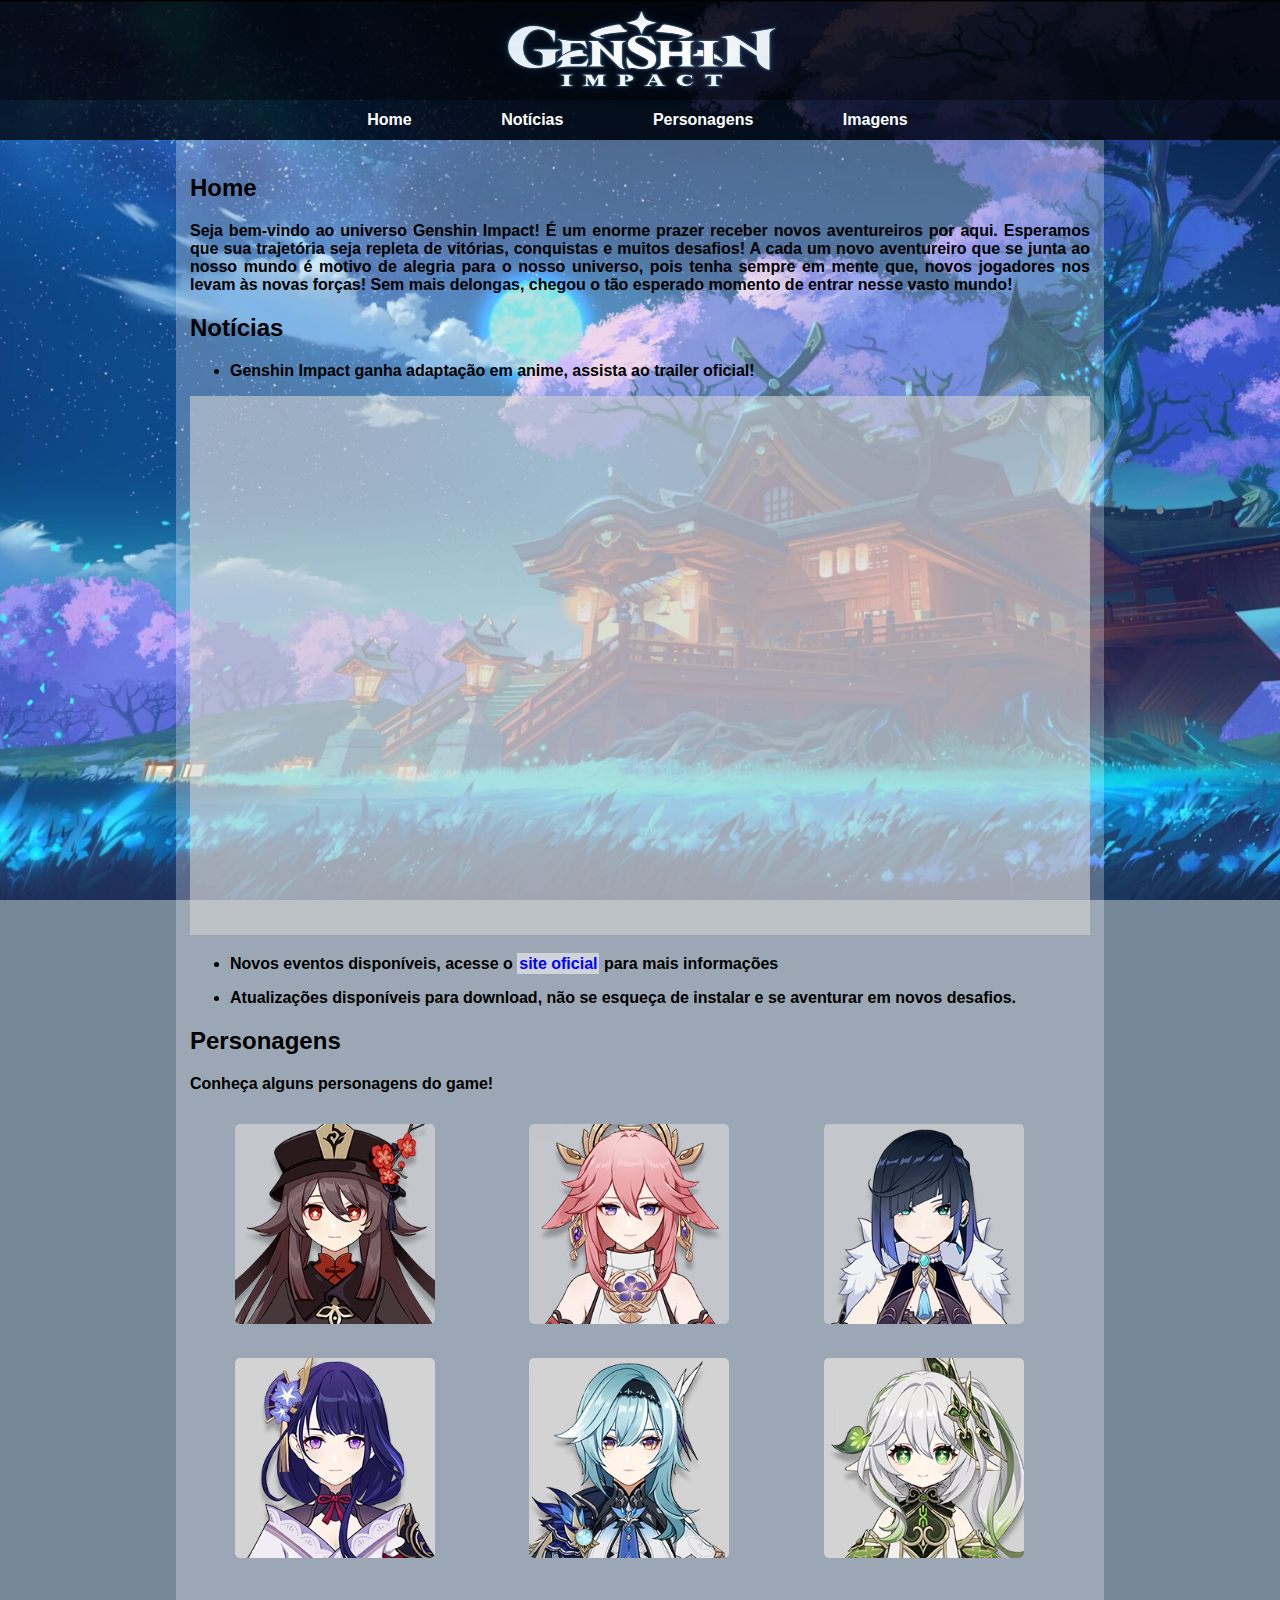
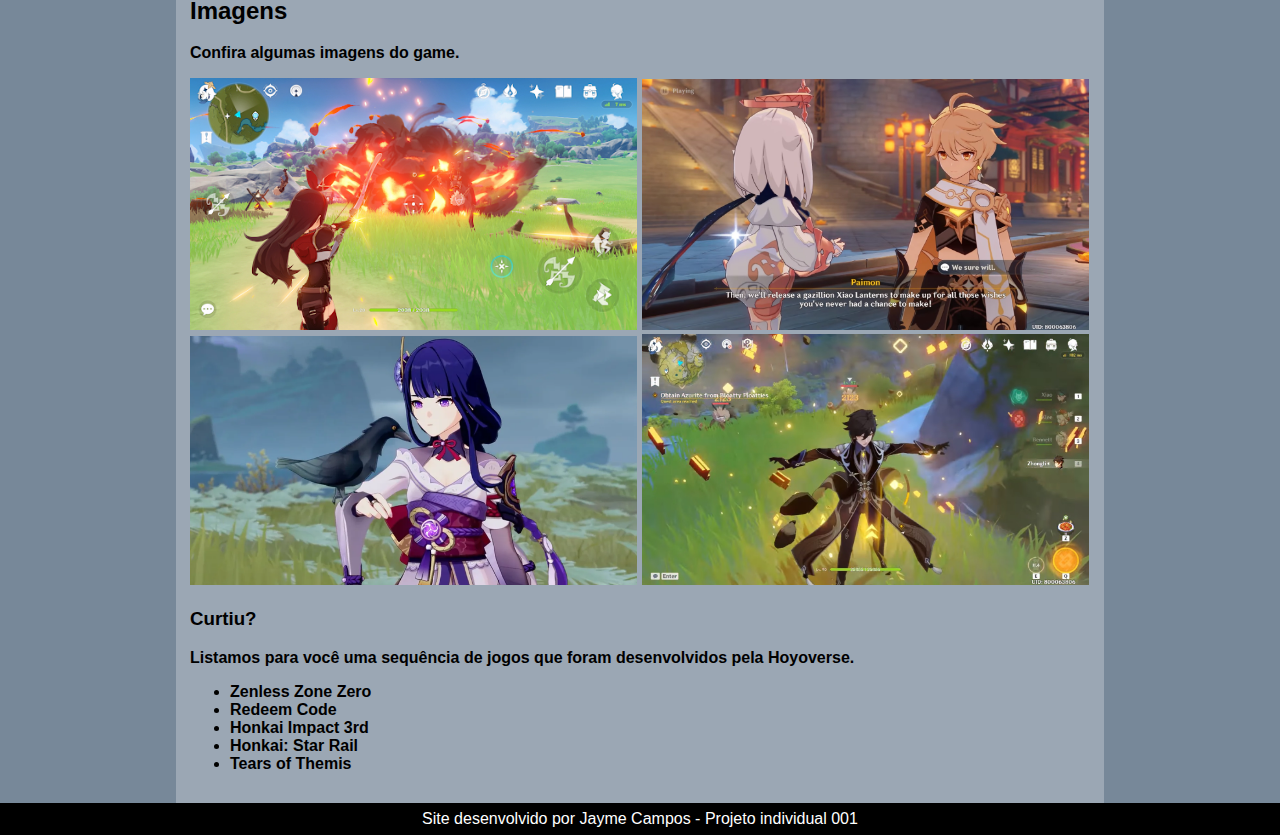
<file: Genshin/index.html>
<!DOCTYPE html>
<html lang="pt-br">
<head>
    <meta charset="UTF-8">
    <meta http-equiv="X-UA-Compatible" content="IE=edge">
    <meta name="viewport" content="width=device-width, initial-scale=1.0">
    <title>Genshin Impact - Início</title>
    <link rel="shortcut icon" href="imagens/favicon.ico.png" type="image/x-icon">
    <link rel="stylesheet" href="style.css">
    <header>
        <div class="logo">
            <img src="imagens/logo.png" alt="logo Genshin">
        </div>
    </header>
    <nav>
        <a href="#">Home</a>
        <a href="#">Notícias</a>
        <a href="#">Personagens</a>
        <a href="#">Imagens</a>
    </nav>
    <main class=".menu">
        <div class="imagem fundo">
            <article>
                <section>
                    <h2>Home</h2>
                    <p class="home"> Seja bem-vindo ao universo Genshin Impact! É um enorme prazer receber novos aventureiros por aqui. 
                        Esperamos que sua trajetória seja repleta de vitórias, conquistas e muitos desafios! A cada um novo aventureiro que se junta ao nosso mundo
                        é motivo de alegria para o nosso universo, pois tenha sempre em mente que, novos jogadores nos levam às novas forças! Sem mais delongas, chegou
                        o tão esperado momento de entrar nesse vasto mundo!
                    </p>
                </section>
                <section>
                    <h2>Notícias</h2>
                    <ul>
                        <li>
                            <p class="notícias"> Genshin Impact ganha adaptação em anime, assista ao trailer oficial!</p>
                        </li>
                    </ul>
                    <div class="video">
                        <iframe width="956" height="538" src="https://www.youtube.com/embed/6jY2f6OkpBo" title="Genshin Impact Anime Concept Trailer | Hoyoverse x ufotable" frameborder="0" allow="accelerometer; autoplay; clipboard-write; encrypted-media; gyroscope; picture-in-picture" allowfullscreen></iframe>
                    </div>
                    <ul>
                        <li>
                            <p class="notícias"> Novos eventos disponíveis, acesse o <a href="https://genshin.hoyoverse.com/pt/news">site oficial</a> para mais informações</p>
                        </li>
                        <li>
                            <p class="notícias"> Atualizações disponíveis para download, não se esqueça de instalar e se aventurar em novos desafios.</p>
                        </li>
                    </ul>
                </section>
                <section class="parte03">
                    <h2>Personagens</h2>
                    <p class="personagens"> Conheça alguns personagens do game!</p>
                    <div class="avatar01">
                        <img src="imagens/personagens/Hutao.png" alt="personagemV1">
                        <p>Hutao</p>
                    </div>
                    <div class="avatar01">
                        <img src="imagens/personagens/Yae.png" alt="personagemV2">
                        <p>Yae</p>
                    </div>
                    <div class="avatar01">
                        <img src="imagens/personagens/Yelan.png" alt="personagemV3">
                        <p>Yelan</p>
                    </div>
                    <div class="avatar02">
                        <img src="imagens/personagens/Raiden.png" alt="personagemJ1">
                        <p>Raiden</p>
                    </div>
                    <div class="avatar02">
                        <img src="imagens/personagens/Eula.png" alt="personagemJ2">
                        <p>Eula</p>
                    </div>
                    <div class="avatar02">
                        <img src="imagens/personagens/Nahida.png" alt="personagemJ3">
                        <p>Nahida</p>
                    </div>
                </section>
                <section>
                    <h2>Imagens</h2>
                    <p class="imagens"> Confira algumas imagens do game.</p>
                    <img class="gameplay" src="imagens/cenas/gameplay01.jpeg" alt="amber_gameplay">
                    <img class="gameplay" src="imagens/cenas/gameplay02.jpg" alt="cutscene"> <br>
                    <img class="gameplay" src="imagens/cenas/gameplay03.png" alt="raiden_cutscene">
                    <img class="gameplay" src="imagens/cenas/gameplay04.jpg" alt="zhongli_gameplay">
                </section>
            </article>
            <aside>
                <h3>Curtiu?</h3>
                <p>Listamos para você uma sequência de jogos que foram desenvolvidos pela Hoyoverse.</p>
                <ul>
                    <li>Zenless Zone Zero</li>
                    <li>Redeem Code</li>
                    <li>Honkai Impact 3rd</li>
                    <li>Honkai: Star Rail</li>
                    <li>Tears of Themis</li>
                </ul>
            </aside>
                </main>
        </div>
    <footer>
        <p>Site desenvolvido por Jayme Campos - Projeto individual 001</p>
    </footer>
</body>
</html>
</file>
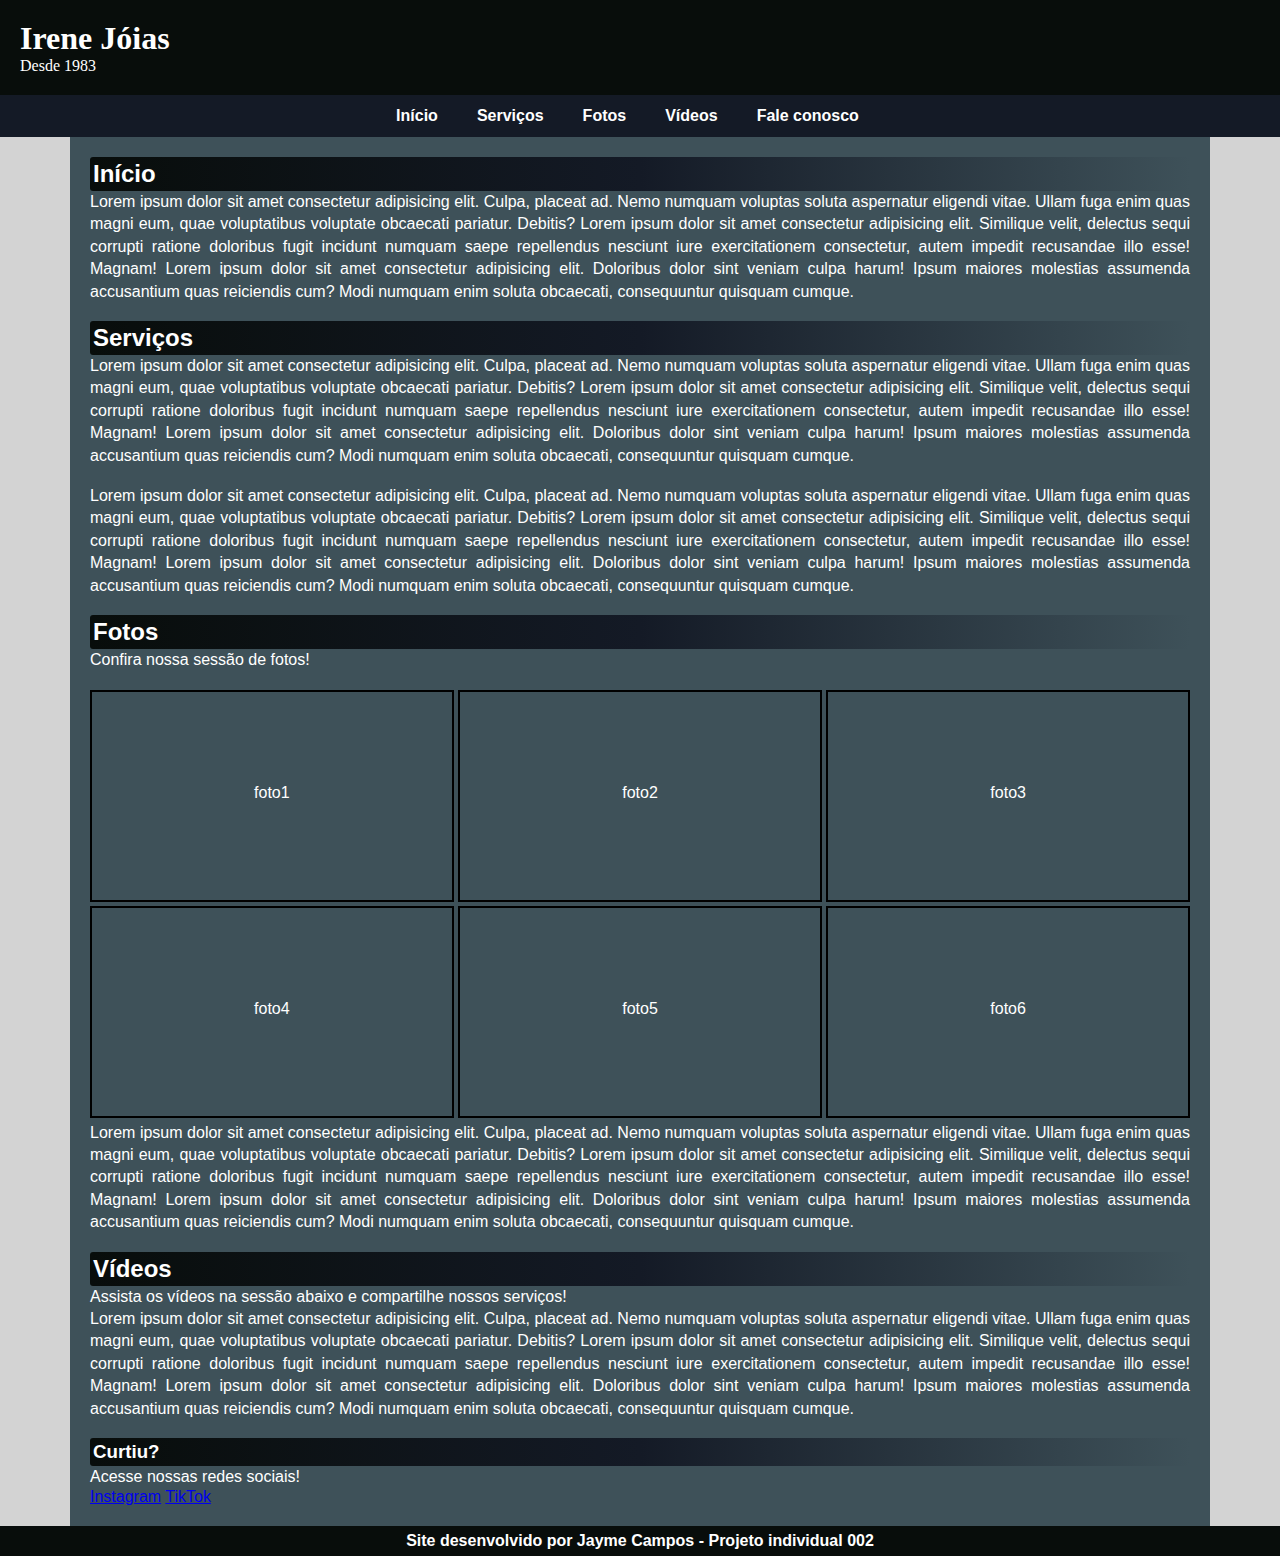
<file: IreneJoias/index.html>
<!DOCTYPE html>
<html lang="pt-br">
<head>
    <meta charset="UTF-8">
    <meta http-equiv="X-UA-Compatible" content="IE=edge">
    <meta name="viewport" content="width=device-width, initial-scale=1.0">
    <title>Irene Jóias - Início</title>
    <link rel="stylesheet" href="style.css">
</head>
<body>
    <header>
        <h1>Irene Jóias</h1>
        <p>Desde 1983</p>
    </header>
    <nav>
        <a href="#">Início</a>
        <a href="#">Serviços</a>
        <a href="#">Fotos</a>
        <a href="#">Vídeos</a>
        <a href="#">Fale conosco</a>
    </nav>
    <main>
        <article>
            <section>
                <h2>Início</h2>
                <p>
                    Lorem ipsum dolor sit amet consectetur adipisicing elit. Culpa, placeat ad. Nemo numquam voluptas soluta aspernatur eligendi vitae. 
                    Ullam fuga enim quas magni eum, quae voluptatibus voluptate obcaecati pariatur. Debitis? Lorem ipsum dolor sit amet consectetur adipisicing elit. 
                    Similique velit, delectus sequi corrupti ratione doloribus fugit incidunt numquam saepe repellendus nesciunt iure exercitationem consectetur, 
                    autem impedit recusandae illo esse! Magnam! Lorem ipsum dolor sit amet consectetur adipisicing elit. Doloribus dolor sint veniam culpa harum! 
                    Ipsum maiores molestias assumenda accusantium quas reiciendis cum? Modi numquam enim soluta obcaecati, consequuntur quisquam cumque.
                </p>
                <br>
            </section>
        </article>
        <article>
            <section>
                <h2>Serviços</h2>
                <p>
                    Lorem ipsum dolor sit amet consectetur adipisicing elit. Culpa, placeat ad. Nemo numquam voluptas soluta aspernatur eligendi vitae. 
                    Ullam fuga enim quas magni eum, quae voluptatibus voluptate obcaecati pariatur. Debitis? Lorem ipsum dolor sit amet consectetur adipisicing elit. 
                    Similique velit, delectus sequi corrupti ratione doloribus fugit incidunt numquam saepe repellendus nesciunt iure exercitationem consectetur, 
                    autem impedit recusandae illo esse! Magnam! Lorem ipsum dolor sit amet consectetur adipisicing elit. Doloribus dolor sint veniam culpa harum! 
                    Ipsum maiores molestias assumenda accusantium quas reiciendis cum? Modi numquam enim soluta obcaecati, consequuntur quisquam cumque.
                </p>

                <br>

                <p>
                    Lorem ipsum dolor sit amet consectetur adipisicing elit. Culpa, placeat ad. Nemo numquam voluptas soluta aspernatur eligendi vitae. 
                    Ullam fuga enim quas magni eum, quae voluptatibus voluptate obcaecati pariatur. Debitis? Lorem ipsum dolor sit amet consectetur adipisicing elit. 
                    Similique velit, delectus sequi corrupti ratione doloribus fugit incidunt numquam saepe repellendus nesciunt iure exercitationem consectetur, 
                    autem impedit recusandae illo esse! Magnam! Lorem ipsum dolor sit amet consectetur adipisicing elit. Doloribus dolor sint veniam culpa harum! 
                    Ipsum maiores molestias assumenda accusantium quas reiciendis cum? Modi numquam enim soluta obcaecati, consequuntur quisquam cumque.
                </p>
                <br>
            </section>
        </article>
        <article>
            <section>
                <h2>Fotos</h2>
                <p>Confira nossa sessão de fotos!</p>

                <br>

                <div><p>foto1</p></div>
                <div><p>foto2</p></div>
                <div><p>foto3</p></div>
                <div><p>foto4</p></div>
                <div><p>foto5</p></div>
                <div><p>foto6</p></div>

                <p>
                    Lorem ipsum dolor sit amet consectetur adipisicing elit. Culpa, placeat ad. Nemo numquam voluptas soluta aspernatur eligendi vitae. 
                    Ullam fuga enim quas magni eum, quae voluptatibus voluptate obcaecati pariatur. Debitis? Lorem ipsum dolor sit amet consectetur adipisicing elit. 
                    Similique velit, delectus sequi corrupti ratione doloribus fugit incidunt numquam saepe repellendus nesciunt iure exercitationem consectetur, 
                    autem impedit recusandae illo esse! Magnam! Lorem ipsum dolor sit amet consectetur adipisicing elit. Doloribus dolor sint veniam culpa harum! 
                    Ipsum maiores molestias assumenda accusantium quas reiciendis cum? Modi numquam enim soluta obcaecati, consequuntur quisquam cumque.
                </p>
                <br>
            </section>
        </article>
        <article>
            <section>
                <h2>Vídeos</h2>
                <p>Assista os vídeos na sessão abaixo e compartilhe nossos serviços!</p>
                <p>
                    Lorem ipsum dolor sit amet consectetur adipisicing elit. Culpa, placeat ad. Nemo numquam voluptas soluta aspernatur eligendi vitae. 
                    Ullam fuga enim quas magni eum, quae voluptatibus voluptate obcaecati pariatur. Debitis? Lorem ipsum dolor sit amet consectetur adipisicing elit. 
                    Similique velit, delectus sequi corrupti ratione doloribus fugit incidunt numquam saepe repellendus nesciunt iure exercitationem consectetur, 
                    autem impedit recusandae illo esse! Magnam! Lorem ipsum dolor sit amet consectetur adipisicing elit. Doloribus dolor sint veniam culpa harum! 
                    Ipsum maiores molestias assumenda accusantium quas reiciendis cum? Modi numquam enim soluta obcaecati, consequuntur quisquam cumque.
                </p>
                <br>
            </section>
        </article>
        <aside>
            <h3>Curtiu?</h3>
    
            <p>Acesse nossas redes sociais!</p>
    
            <a href="#">Instagram</a>
            <a href="#">TikTok</a>
        </aside>
    </main>
    <footer>
        <p>Site desenvolvido por Jayme Campos - Projeto individual 002</p>
    </footer>
</body>
</html>
</file>
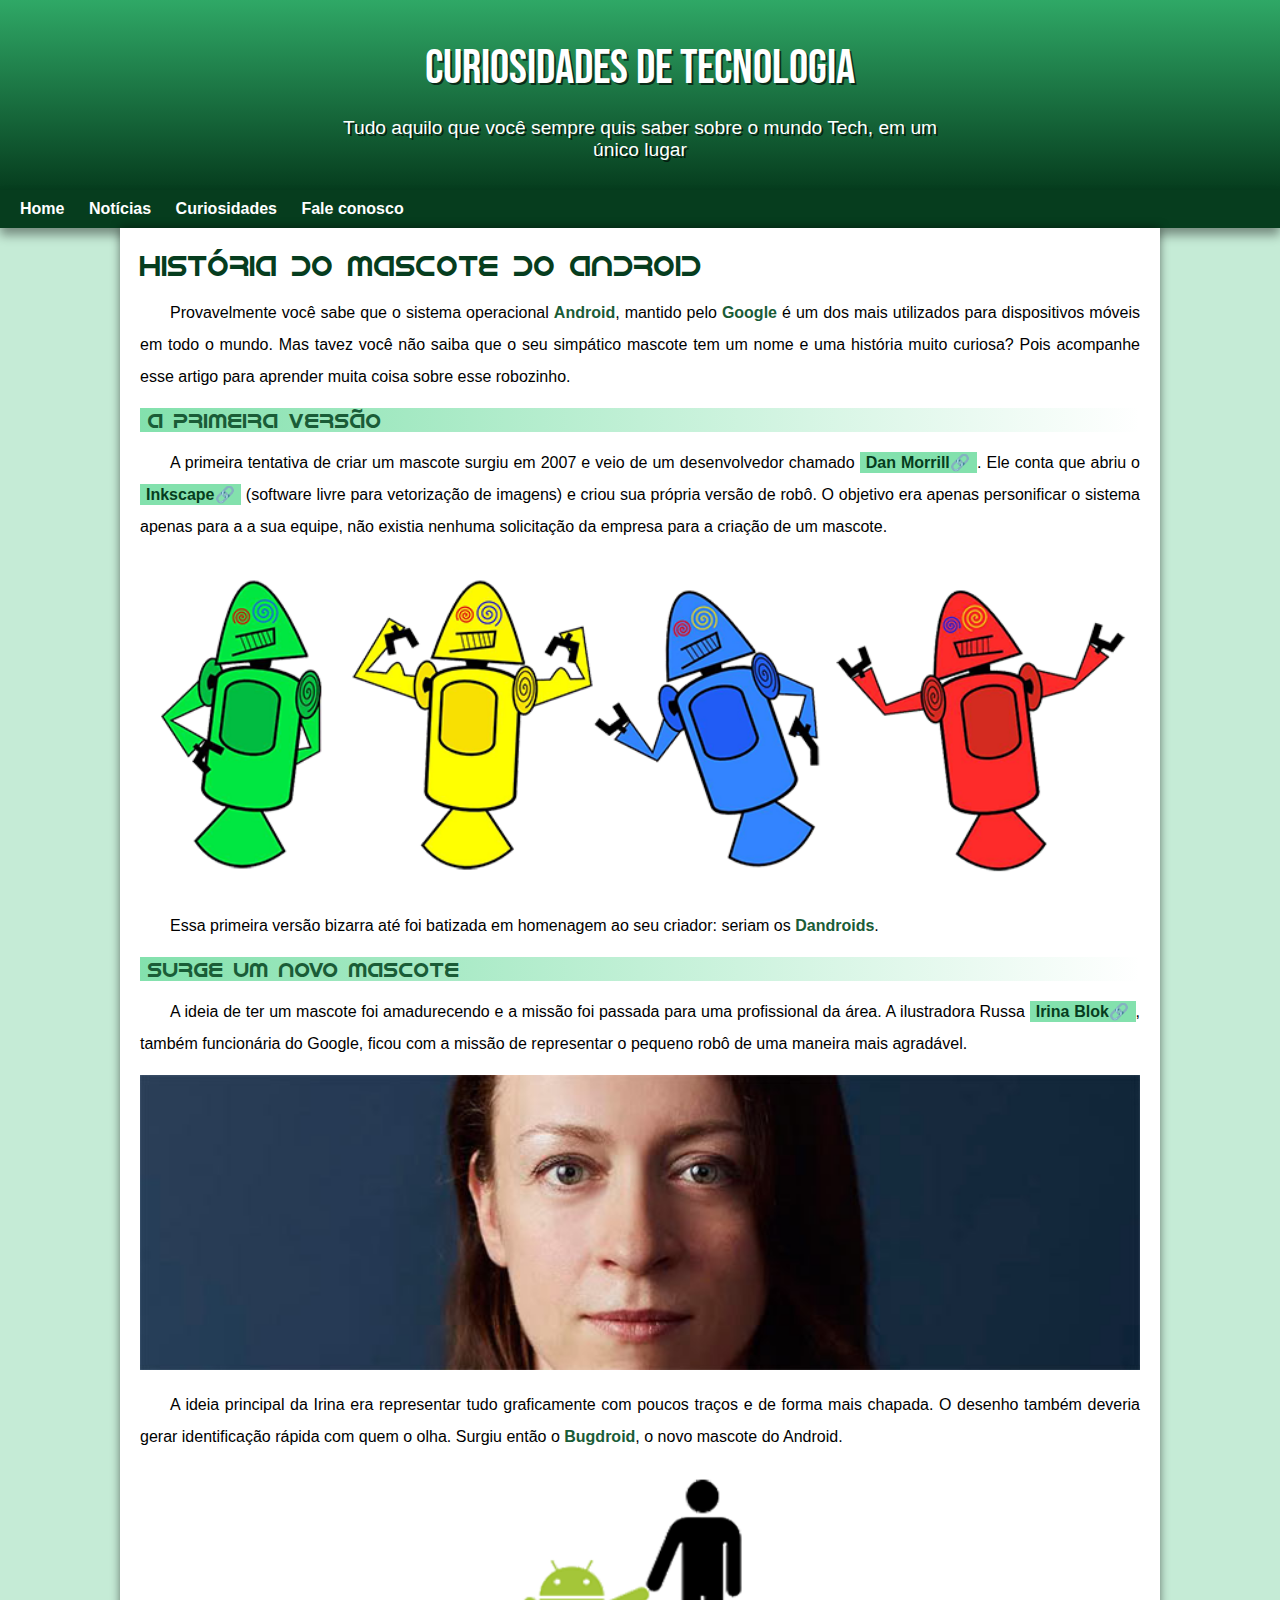
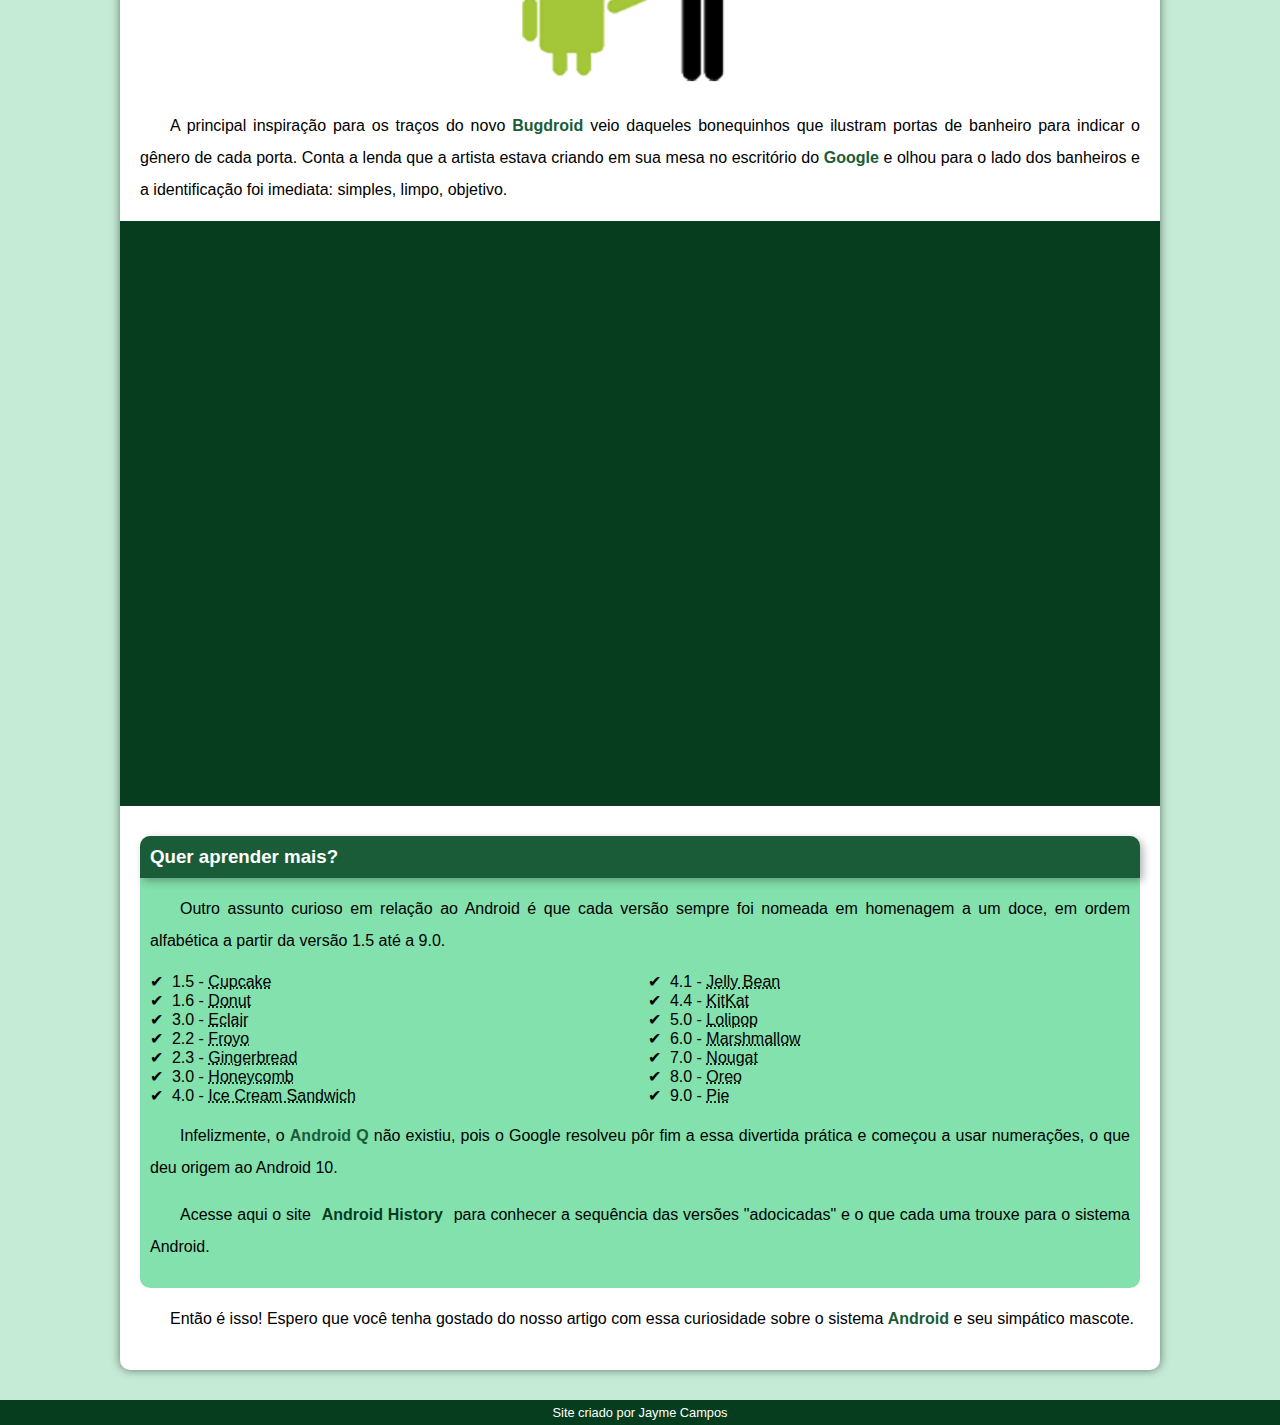
<file: Bugdroid/android.html>
<!DOCTYPE html>
<html lang="pt-br">
<head>
    <meta charset="UTF-8">
    <meta http-equiv="X-UA-Compatible" content="IE=edge">
    <meta name="viewport" content="width=device-width, initial-scale=1.0">
    <title>Como surgiu o mascote do Android</title>
    <link rel="shortcut icon" href="imagens/favicon.ico" type="image/x-icon">
    <link rel="stylesheet" href="estilo/style.css">
</head>
<body>
    <header>
        <h1>Curiosidades de Tecnologia</h1>
        <p>Tudo aquilo que você sempre quis saber sobre o mundo Tech, em um único lugar</p>
    </header>
    <nav>
        <a href="#">Home</a>
        <a href="#">Notícias</a>
        <a href="#">Curiosidades</a>
        <a href="#">Fale conosco</a>
    </nav>
    <main>
        <article>
            <h1>História do Mascote do Android</h1>

            <p>
               Provavelmente você sabe que o sistema operacional <strong>Android</strong>, mantido pelo <strong>Google</strong> é um dos mais utilizados para dispositivos móveis em todo o mundo. 
               Mas tavez você não saiba que o seu simpático mascote tem um nome e uma história muito curiosa? 
               Pois acompanhe esse artigo para aprender muita coisa sobre esse robozinho.
            </p>

            <h2>A primeira versão</h2>

            <p>
               A primeira tentativa de criar um mascote surgiu em 2007 e veio de um desenvolvedor chamado <a href="https://androidcommunity.com/dan-morrill-shows-us-the-android-mascot-that-almost-was-20130103/" target="_blank" class="externo">Dan Morrill</a>. 
               Ele conta que abriu o <a href="https://inkscape.org/pt-br/"target="_blank" class="externo">Inkscape</a> (software livre para vetorização de imagens) e criou sua própria versão de robô. 
               O objetivo era apenas personificar o sistema apenas para a a sua equipe, não existia nenhuma solicitação da empresa para a criação de um mascote.
            </p>

            <picture>
                <source media="(max-width: 670px)" srcset="imagens/dan-droids-pq.png">
                <img src="imagens/dan-droids.png" alt="primeiro mascote do Android.">
            </picture>

            <p>Essa primeira versão bizarra até foi batizada em homenagem ao seu criador: seriam os <strong>Dandroids</strong>.</p>

            <h2>Surge um novo mascote</h2>

            <p>
               A ideia de ter um mascote foi amadurecendo e a missão foi passada para uma profissional da área. 
               A ilustradora Russa <a href="https://www.irinablok.com/android" target="_blank" class="externo   ">Irina Blok</a>, também funcionária do Google, ficou com a missão de representar o pequeno robô de uma maneira mais agradável.
            </p>

            <picture>
                <source media="(max-width: 670px)" srcset="imagens/irina-blok-pq.jpg">
                <img src="imagens/irina-blok.jpg" alt="irina-blok criadora do Bugdroid">
            </picture>

            <p>
               A ideia principal da Irina era representar tudo graficamente com poucos traços e de forma mais chapada. 
               O desenho também deveria gerar identificação rápida com quem o olha. Surgiu então o <strong>Bugdroid</strong>, o novo mascote do Android.
            </p>

            <img src="imagens/bugdroid.png" class="pequena" alt="bugdroid">

            <p>
               A principal inspiração para os traços do novo <strong>Bugdroid</strong> veio daqueles bonequinhos que ilustram portas de banheiro para indicar o gênero de cada porta. 
               Conta a lenda que a artista estava criando em sua mesa no escritório do <strong>Google</strong> e olhou para o lado dos banheiros e a identificação foi imediata: 
               simples, limpo, objetivo.
            </p>

            <div class="video">
                <iframe width="560" height="315" src="https://www.youtube.com/embed/l2UDgpLz20M" title="YouTube video player" frameborder="0" allow="accelerometer; autoplay; clipboard-write; encrypted-media; gyroscope; picture-in-picture" allowfullscreen></iframe>
            </div> 
            
        <aside>
            <h3>Quer aprender mais?</h3> 
                
            <p>Outro assunto curioso em relação ao Android é que cada versão sempre foi nomeada em homenagem a um doce, em ordem alfabética a partir da versão 1.5 até a 9.0.</p>
                
            <ul>
                <li>1.5 - <abbr title="Bolo de copo">Cupcake</abbr></li>
                <li>1.6 - <abbr title="Rosquinha">Donut</abbr></li>
                <li>3.0 - <abbr title="Bomba">Eclair</abbr></li>
                <li>2.2 - <abbr title="Iorgute congelado">Froyo</abbr></li>
                <li>2.3 - <abbr title="Biscoito de gengibre">Gingerbread</abbr></li>
                <li>3.0 - <abbr title="Favo de mel">Honeycomb</abbr></li>
                <li>4.0 - <abbr title="Sanduíche de sorvete">Ice Cream Sandwich</abbr></li>
                <li>4.1 - <abbr title="Jujuba">Jelly Bean</abbr></li>
                <li>4.4 - <abbr title="KitKat">KitKat</abbr></li>
                <li>5.0 - <abbr title="Pirulito">Lolipop</abbr></li>
                <li>6.0 - <abbr title="Marshmallow">Marshmallow</abbr></li>
                <li>7.0 - <abbr title="Torrone">Nougat</abbr></li>
                <li>8.0 - <abbr title="Oreo">Oreo</abbr></li>
                <li>9.0 - <abbr title="Torta">Pie</abbr></li>
            </ul>

            <p>Infelizmente, o <strong>Android Q</strong> não existiu, pois o Google resolveu pôr fim a essa divertida prática e começou a usar numerações, o que deu origem ao Android 10.</p>

            <p>Acesse aqui o site <a href="https://www.android.com/intl/en_uk/history/#/donut" target="_blank">Android History</a> para conhecer a sequência das versões "adocicadas" e o que cada uma trouxe para o sistema Android.</p>
        </aside>
            
            <p>Então é isso! Espero que você tenha gostado do nosso artigo com essa curiosidade sobre o sistema <strong>Android</strong> e seu simpático mascote.</p>
        </article>
    </main>
    <footer>
        <p>Site criado por Jayme Campos</p>
    </footer>
</body>
</html>
</file>
<file: Genshin/style.css>
@charset "UTF-8";

body {
    background-color: lightslategray;
    background-image: url(imagens/inazuma.jpg);
    background-repeat: no-repeat;
    background-size: cover;
    background-attachment: fixed;
    margin: 0px;
    font-family: Arial, Helvetica, sans-serif;
}

header {
    height: 100px;
    background-color: #000000d6;
}

header > .logo, img {
    width: 300px;
    height: 100px;
    margin: auto;
}

nav {
    background-color: #000000ba;
    padding: 11px;
    text-align: center;
}

nav > a {
    margin-right: 5px;
    text-decoration: none;
    padding: 10px 40px;
    border-radius: 5px;
    font-weight: bold;
    color: white;
    transition-duration: 0.5s;
}

nav > a:hover {
    background-color: #000000;
    border: 1px solid white;
}

main {
    background-color: rgba(255, 255, 255, 0.268);
    padding: 14px;
    min-width: 300px;
    max-width: 900px;
    margin: auto;
    font-size: 16px;
    font-weight: bold;
}

.home, .notícias, .personagens, .imagens, .videos {
    text-align: justify;
    font-family: 'Segoe UI', Tahoma, Geneva, Verdana, sans-serif;
    font-size: 16px;
}

div > p {
    display: none;
}

div:hover > p {
    display: block;
    background-color: white;
    background-attachment: fixed;
    padding: 5px;
    border-radius: 3px;
    text-align: center;
}

div.video {
    margin-bottom: 20px;
    background-color: rgba(211, 211, 211, 0.59);
    padding: 10px;
    padding-bottom: 58.8%;
    position: relative;
}

div.video > iframe {
    position: absolute;
    top: 5%;
    left: 2%;
    width: 96%;
    height: 90%;
}

p > a {
    text-decoration: none;
    background-color: rgba(255, 255, 255, 0.518);
    padding: 2px;
    color: blue;
}

.parte03 {
    margin: auto;
}

div.avatar01 {
    width: 200px;
    display: inline-block;
    margin: 15px 45px 15px;
}

div.avatar01 > img {
    border-radius: 5px;
    width: 200px;
    height: 200px;
    margin: auto;
    background-color: rgba(211, 211, 211, 0.712);
}

div.avatar02 {
    width: 200px;
    display: inline-block;
    margin: 15px 45px 15px;
}

div.avatar02 > img {
    border-radius: 5px;
    width: 200px;
    height: 200px;
    margin: auto;
    background-color: lightgrey;
}

img.gameplay {
    width: 49.7%;
    height: 50%;
    position: relative;
}

footer {
    background-color: black;
    color: white;
    text-align:  center;
    padding: 2px;
}

footer > p {
    margin: 5px;
}

@media screen and (max-width: 768px) {
    nav {
        display: grid;
    }

    div.avatar01 {
        margin: auto;
        margin: 10px 20px 10px 5px;
    }

    div.avatar02 {
        margin: auto;
        margin: 10px 20px 10px 5px;
    }
}

@media screen and (max-width: 420px) {
    div.avatar01 > img {
        width: 122%;
    }

    div.avatar01 {
        width: 80%;
    }

    div.avatar02 > img {
        width: 122%;

    }

    div.avatar02 {
        width: 80%;
    }

    div:hover > p {
        display: block;
        margin: 0px 0px 0px 58px;
    }

    img.gameplay {
        width: 100%;
        margin-bottom: 5px;
    }
}
</file>
<file: IreneJoias/style.css>
@charset "UTF-8";

:root {
    --cor0: #141A26;
    --cor1: #7D868C;
    --cor2: #3E5159;
    --cor3: #080D0B;
    --cor4: #F2C6AC;

    --fonte-padrao: Arial, Verdana, Helvetica, sans-serif;
}

* {
    margin: 0px;
    padding: 0px;
}

body {
    background-color: lightgray;
}

header {
    background-color: var(--cor3);
    color: white;
    padding: 20px
}

nav {
    background-color: var(--cor0);
    padding: 12px 15px 12px 5px;
    text-align: center;
}

nav > a {
    text-decoration: none;
    color: white;
    font-weight: bold;
    font-family: var(--fonte-padrao);
    padding: 10px;
    margin-right: 15px;
    border-radius: 5px;
}

nav > a:hover {
    background-color: var(--cor3);
    border: 2px solid white;
}

main {
    margin: auto;
    min-width: 300px;
    max-width: 1100px;
    font-family: var(--fonte-padrao);
    text-align: justify;
    background-color: var(--cor2);
    color: white;
    padding: 20px;
}

h2, h3 {
    background-image: linear-gradient(to right, var(--cor3), var(--cor0), var(--cor2));
    padding: 3px;
    border-radius: 3px;
}

main p {
    line-height: 1.4em;
}

main div {
    border: 2px solid black;
    width: 32.7%;
    height: 13em;
    display: inline-block;
    margin-bottom: 4px;
}

div > p {
    text-align: center;
    margin-top: 90px;
}

footer {
    background-color: var(--cor3);
    padding: 6px;
    color: white;
    text-align: center;
    font-weight: bold;
    font-family: 'Gill Sans', 'Gill Sans MT', Calibri, 'Trebuchet MS', sans-serif;
}
</file>
<file: Bugdroid/estilo/style.css>
@charset "UTF-8";

@import url('https://fonts.googleapis.com/css2?family=Bebas+Neue&display=swap');

@font-face {
    font-family: 'Android';
    src: url('../fontes/idroid.otf') format('opentype'); 
    font-weight: normal;
}

:root{
    --cor0: #c5ebd6;
    --cor1: #83e1ad;
    --cor2: #3ddc84;
    --cor3: #2fa866;
    --cor4: #1a5c37;
    --cor5: #063d1e;

    --fonte-padrao: Arial, Verdana, Helvetica, sans-serif;   
    --fonte-destaque: 'Bebas Neue', cursive;
    --fonte-android: 'Android', cursive;
}

* {
    margin: 0px;
    padding: 0px;
}

body {
    background-color: var(--cor0);
    font-family: var(--fonte-padrao);
}

a.externo::after {
    content: '\1F517';
}

header {
    background-image: linear-gradient(to bottom, var(--cor3), var(--cor5));
    min-height: 150px;
    text-align: center;
    padding-top: 40px;
}

header > h1 {
    color: white;
    font-family: var(--fonte-destaque);
    font-size: 3em;
    font-weight: normal;
    margin-bottom: 20px;
    text-shadow: 2px 2px 0px rgba(0, 0, 0, 0.636);
}

header > p {
    color: white;
    font-family: var(--fonte-padrao);
    font-size: 1.2em;
    max-width: 600px;
    margin: auto;
    padding-right: 10px;
    padding-left: 10px;
    text-shadow: 2px 2px 0px rgba(0, 0, 0, 0.636);
}

nav {
    background-color: var(--cor5);
    padding: 10px;
    box-shadow: 0px 7px 10px rgba(0, 0, 0, 0.404);
}

nav > a {
    color: white;
    padding: 10px;
    text-decoration: none;
    border-radius: 5px;
    font-weight: bold;
    transition-duration: 0.5s;
}

nav > a:hover {
    background-color: var(--cor3);
    color: var(--cor5);
}

main {
    min-width: 300px;
    max-width: 1000px;
    margin: auto;
    margin-bottom: 30px;
    padding: 20px;
    background-color: white;
    box-shadow: 0px 0px 10px rgba(0, 0, 0, 0.503);
    border-bottom-left-radius: 10px;
    border-bottom-right-radius: 10px;
}

main img {
    width: 100%;
}

main img.pequena {
    max-width: 350px;
    display: block;
    margin: auto;
}

div.video {
    background-color: var(--cor5);
    margin: 0px -20px 30px -20px;
    padding: 20px;
    padding-bottom: 56.5%;
    position: relative;
}

div.video > iframe {
    position: absolute;
    top: 5%;
    left: 5%;
    width: 90%;
    height: 90%;
}

aside {
    background-color: var(--cor1);
    padding: 10px;
    border-radius: 10px;
}

aside > h3 {
    background-color: var(--cor4);
    color: white;
    padding: 10px;
    margin: -10px -10px 0px -10px;
    border-radius: 10px 10px 0px 0px;
    box-shadow: 3px 3px 8px rgba(0, 0, 0, 0.303);
}

aside > ul {
    list-style-type: '\2714\00A0\00A0';
    list-style-position: inside;
    columns: 2;
}

main h1 {
    color: var(--cor5);
    font-family: var(--fonte-android);
    font-weight: normal;
    font-size: 1.8em;
}

main h2 {
    font-family: var(--fonte-android);
    color: var(--cor4);
    font-size: 1.3em;
    font-weight: normal;
    background-image: linear-gradient(to right, var(--cor1), transparent);
    text-indent: 8px;
}

main p {
    margin: 15px 0px;
    text-align: justify;
    text-indent: 30px;
    font-size: 1em;
    line-height: 2em;
}

main strong {
    color: var(--cor4);
    font-weight: bold;
}

main a {
    text-decoration: none;
    font-weight: bold;
    color: var(--cor5);
    background-color: var(--cor1);
    padding: 2px 6px;
}

main a:hover {
    text-decoration: underline;
    color: var(--cor4);
}

footer {
    background-color: var(--cor5);
    color: white;
    text-align: center;
    font-size: 0.8em;
    padding: 5px;
}
</file>
